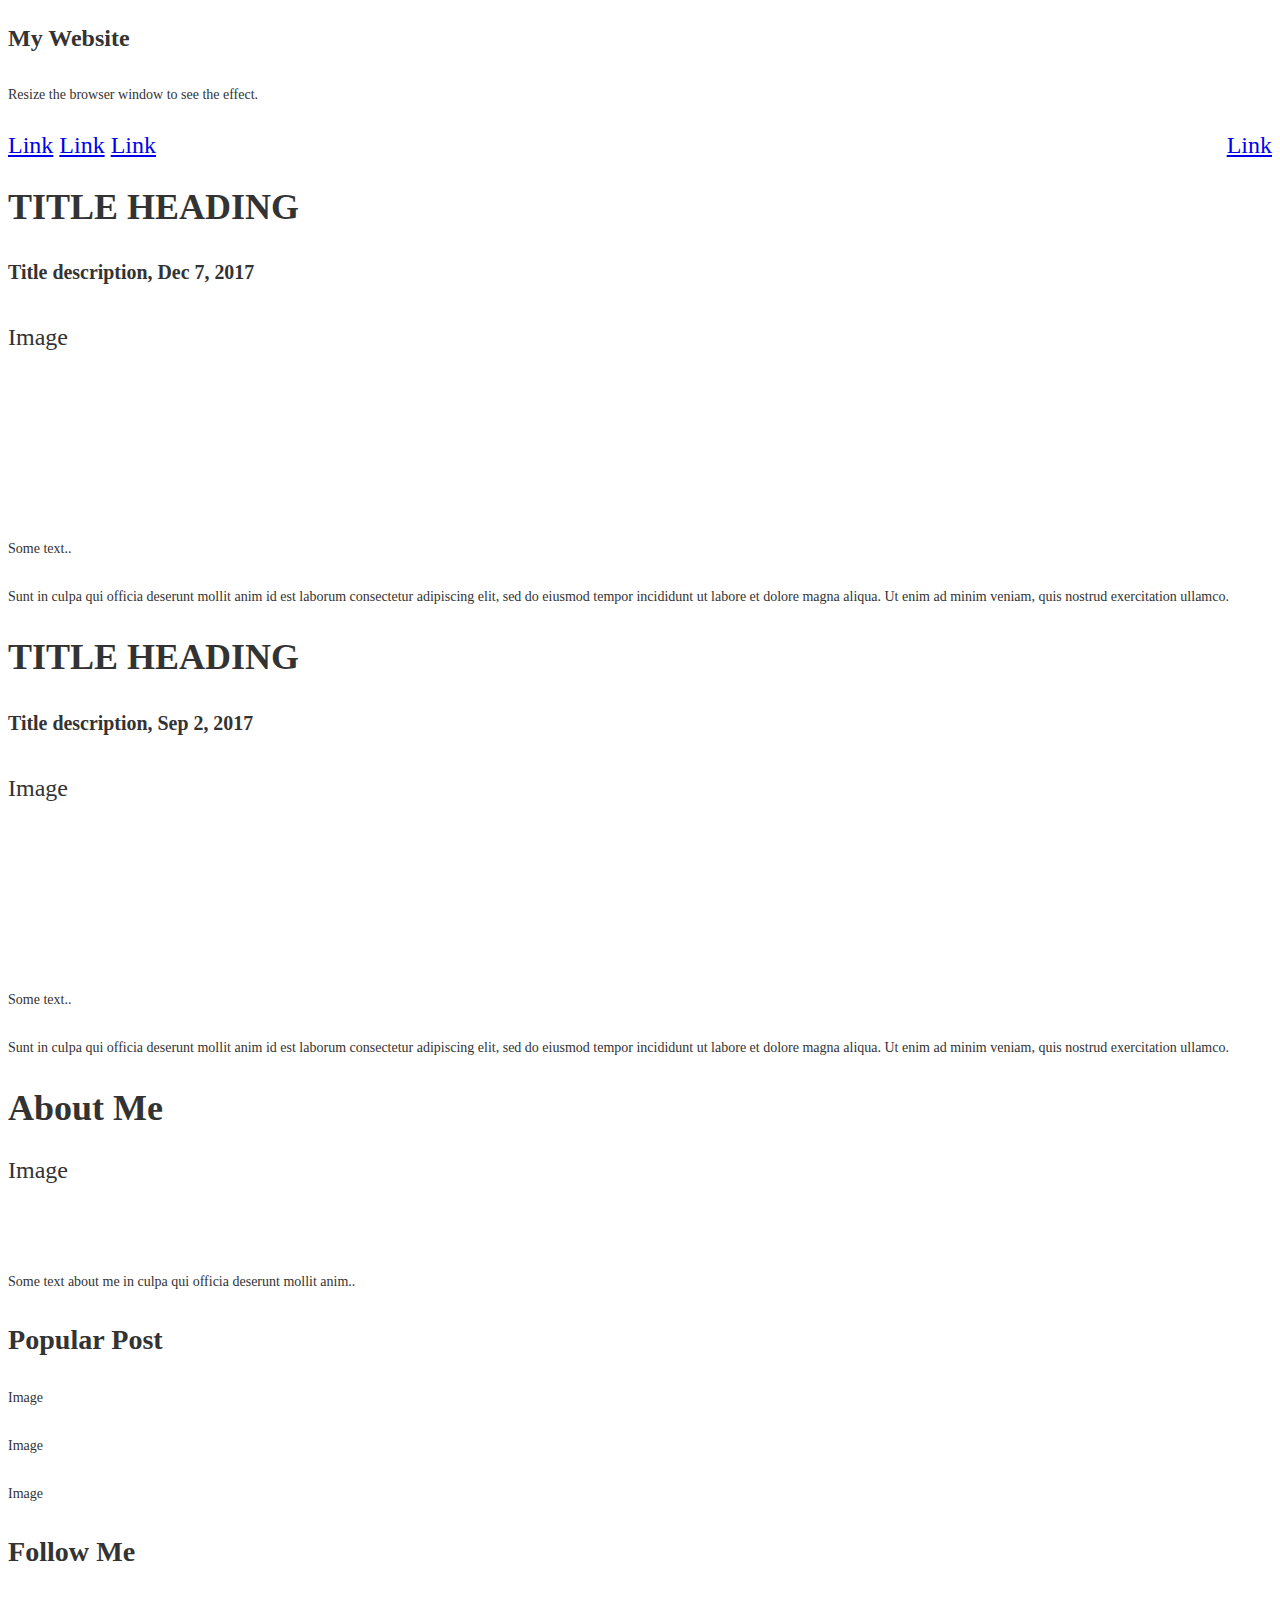
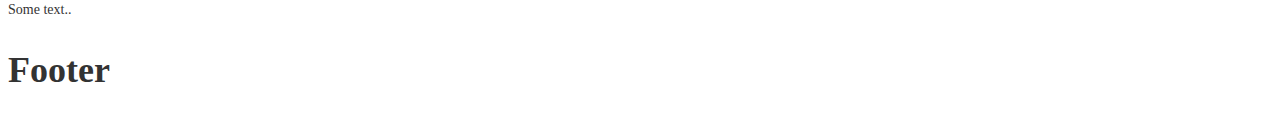
<file: index(v2).html>
<!DOCTYPE html>
<html>
<head>
    <meta charset="UTF-8">
    <link rel="stylesheet" type="text/css" href="style.css">
    <title>Brian Jenkins</title>
</head>
<body>

<div class="header">
  <h1>My Website</h1>
  <p>Resize the browser window to see the effect.</p>
</div>

<div class="topnav">
  <a href="#">Link</a>
  <a href="#">Link</a>
  <a href="#">Link</a>
  <a href="#" style="float:right">Link</a>
</div>

<div class="row">
  <div class="leftcolumn">
    <div class="card">
      <h2>TITLE HEADING</h2>
      <h5>Title description, Dec 7, 2017</h5>
      <div class="fakeimg" style="height:200px;">Image</div>
      <p>Some text..</p>
      <p>Sunt in culpa qui officia deserunt mollit anim id est laborum consectetur adipiscing elit, sed do eiusmod tempor incididunt ut labore et dolore magna aliqua. Ut enim ad minim veniam, quis nostrud exercitation ullamco.</p>
    </div>
    <div class="card">
      <h2>TITLE HEADING</h2>
      <h5>Title description, Sep 2, 2017</h5>
      <div class="fakeimg" style="height:200px;">Image</div>
      <p>Some text..</p>
      <p>Sunt in culpa qui officia deserunt mollit anim id est laborum consectetur adipiscing elit, sed do eiusmod tempor incididunt ut labore et dolore magna aliqua. Ut enim ad minim veniam, quis nostrud exercitation ullamco.</p>
    </div>
  </div>
  <div class="rightcolumn">
    <div class="card">
      <h2>About Me</h2>
      <div class="fakeimg" style="height:100px;">Image</div>
      <p>Some text about me in culpa qui officia deserunt mollit anim..</p>
    </div>
    <div class="card">
      <h3>Popular Post</h3>
      <div class="fakeimg"><p>Image</p></div>
      <div class="fakeimg"><p>Image</p></div>
      <div class="fakeimg"><p>Image</p></div>
    </div>
    <div class="card">
      <h3>Follow Me</h3>
      <p>Some text..</p>
    </div>
  </div>
</div>

<div class="footer">
  <h2>Footer</h2>
</div>

</body>
</html>
</file>
<file: style.css>
* {
    box-sizing: border-box;
  }
  
  body {
    font-size: 24px;
    line-height: 32px;
    color: #333;}

  img {
    max-height: 400px;
    float: left;
      }

  #fixed {
    position: fixed;
    top: 0;
    left: 0;
    padding: 40px;
    margin: 0;
    text-align: center;
    background: #eee;
  }
  
  .wrapper {
    width: 600px;
    padding: 20px;
    margin: 0 auto;
  }
  
  h1 {
    margin-bottom: 20px;
    font-size: 24px;
    line-height: 45px;
  }
  
  p {
    margin-bottom: 20px;
    font-size: 14px;
    line-height: 28px;
  }
  
  #relative {
    position: relative;
    height: 200px;
    padding: 20px;
    margin-bottom: 20px;
    text-align: center;
    background: #eee;
  }
  
  #absolute {
    position: absolute;
    right: -30px;
    bottom: 0;
    width: 250px;
    padding: 20px;
    text-align: center;
    background: #999;
  }

.content-footer,
.masthead-heading,
.masthead-intro {
  text-align: center;
}

.masthead {
  padding: 6em 0;
  background-image: url('../img/code.jpg');
  background-size: cover;
  background-repeat: no-repeat;
}

.masthead-intro {
    margin-bottom: 0.1em;
    font-size: 2em;
    color: #ffffff;
}

.masthead-heading {
    margin-top: -0.2em;
    font-weight: bold;
    font-size: 6em;
    letter-spacing: -0.02em;
    text-transform: uppercase;
    color: #ffffff;
}

.details {
    max-width: 38em;
    margin-left: auto;
    margin-right: auto;
    margin-top: 2em;
}

.details > p {
    font-weight: 300;
    letter-spacing: 0.05em;
}

.details > h2 {
    font-size: 1.2em;
    font-weight: bold;
    margin: 2em 0 1em 0;
}

#footer a {
color: #ffffff;
      }

.social > li {
display: inline-block;
margin: 0 5px;
}
</file>
